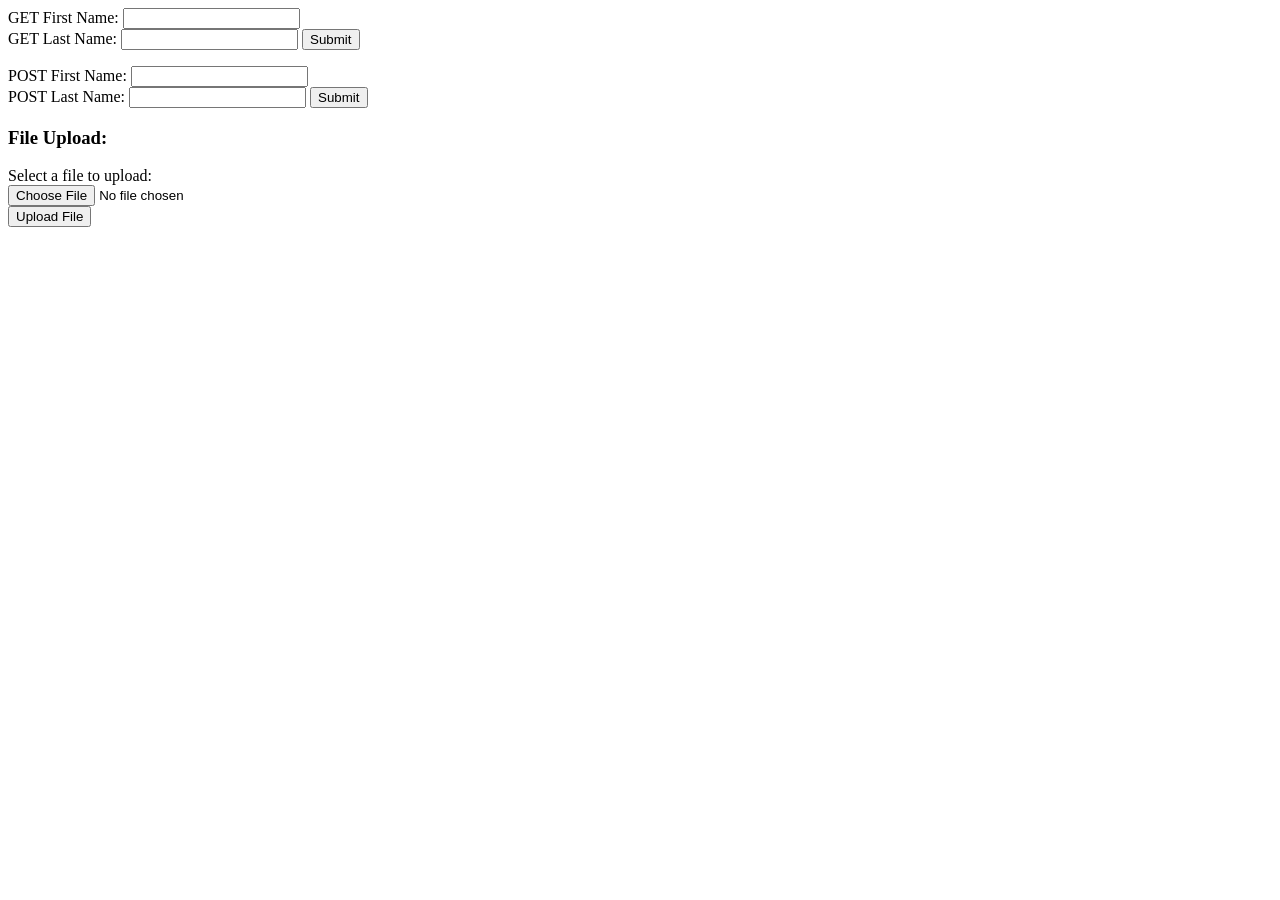
<file: index.htm>
<html>
<body>
<form action="http://jmairey-rMBP.local:8081/process_get" method="GET">
GET First Name: <input type="text" name="first_name">  <br>

GET Last Name: <input type="text" name="last_name">
<input type="submit" value="Submit">
</form>

<form action="http://jmairey-rMBP.local:8081/process_post" method="POST">
POST First Name: <input type="text" name="first_name">  <br>

POST Last Name: <input type="text" name="last_name">
<input type="submit" value="Submit">
</form>

<h3>File Upload:</h3>
Select a file to upload: <br />
<form action="http://jmairey-rMBP.local/file_upload" method="POST" enctype="multipart/form-data">
<input type="file" name="file" size="50" />
<br />
<input type="submit" value="Upload File" />
</form>

</body>
</html>
</file>
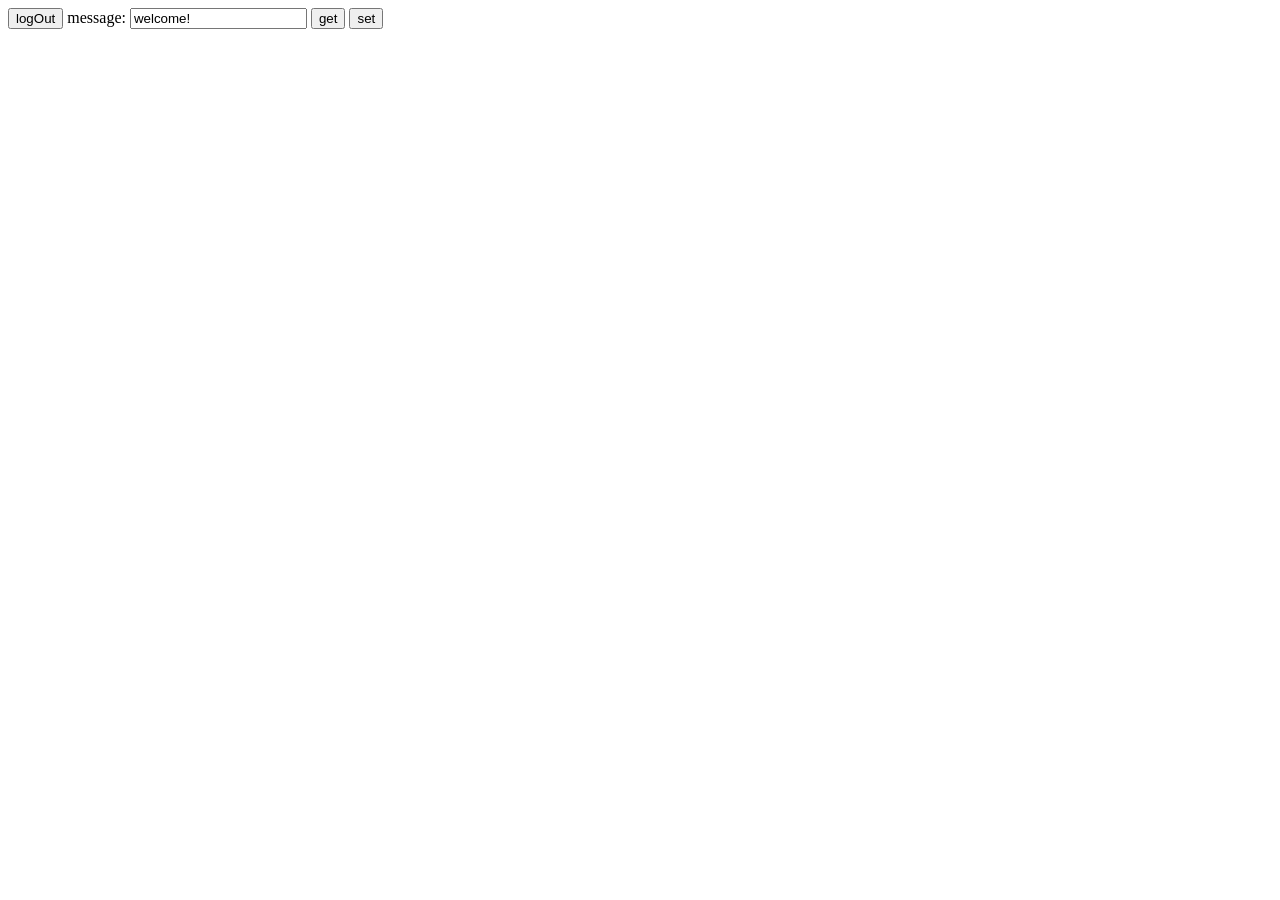
<file: passportClient.html>
<!DOCTYPE HTML>
<html>
<head>
    <title>passport authentication example </title>
    <script>
    
        function hasSessionCookie(){
            var cookieArray = document.cookie.split(';');
            var cookies = {};
            for (var i = 0; i < cookieArray.length; i++){
                var parts = cookieArray[i].split('=');
                var key = parts[0].trim();
                var value = parts[1];
                cookies[key] = value;
            }
            //user will be an id if they're logged in
            return cookies['user'] !== 'none';
        }

        window.onload = function() {

            var getButton = document.getElementById("getButton");
            var setButton = document.getElementById("setButton");
            var messageText = document.getElementById("messageText");
            var logOutButton = document.getElementById("logOutButton");

            if (hasSessionCookie()){
                document.getElementById('login').style.display = 'none';
                messageText.value = 'welcome!';
            }
            else {
                messageText.value = 'login for multiplayer';
            }

            getButton.onclick = function() {
                var cmd = "getMsg";
                var xhr = new XMLHttpRequest();
                var url = "/json/" + cmd;
                xhr.open("POST", url, true);
                xhr.onload = function(xmlEvent) {
                    var responseObject = JSON.parse(xhr.response);
                    if ("err" in responseObject) {
                        console.log("getMsg: err = ", responseObject.err);
                        messageText.value = 'could not get msg...';
                    }
                    else {
                        console.log("getMsg: result = " + responseObject.result);
                        messageText.value = responseObject.result;
                    }
                };
                xhr.send();
            };

            setButton.onclick = function() {
                var cmd = "setMsg";
                var xhr = new XMLHttpRequest();
                var url = "/json/" + cmd + '?' + 'msg=' + messageText.value;
                xhr.open("POST", url, true);
                xhr.onload = function(xmlEvent) {
                    var responseObject = JSON.parse(xhr.response);
                    if ("err" in responseObject) {
                        console.log(responseObject.err);
                        console.log("setMsg: err = " + responseObject.err);
                        messageText.value = responseObject.err;
                    }
                    else {
                        console.log("setMsg: result = " + responseObject.result);
                        messageText.value = responseObject.result;
                    }
                };
                xhr.send();
            };

            logOutButton.onclick = function() {

                if (hasSessionCookie()){
                    console.log('trying to log out');
                    messageText.value = 'logging out...';

                    var xhr = new XMLHttpRequest();

                    xhr.onreadystatechange = function() {
                        if (xhr.readyState == 4 && xhr.status == 200) {
                            messageText.value = '...bye!';
                            document.getElementById('login').style.display = '';
                        }
                        else {
                            console.log('readyState = ',xhr.readyState);
                            console.log('status = ',xhr.status);
                            messageText.value = '..good...';
                        }
                    }

                    xhr.open('GET', '/logout', true)
                    xhr.send();

                }
                else {
                    console.log('already logged out');
                    messageText.value = 'login for multiplayer';
                }

            }
        };
    </script>
</head>
<body>
    <form id="login" action="/login" method="post">
        <div>
            <label>Username:</label>
            <input type="text" name="username"/>
        </div>
        <div>
            <label>Password:</label>
            <input type="password" name="password"/>
        </div>
        <div>
            <input type="submit" value="Log In"/>
        </div>
    </form>
    <div>
      <button id="logOutButton">logOut</button>
      message: <input id="messageText" type="text" />
      <button id="getButton">get</button>
      <button id="setButton">set</button>
    </div>
</body>
</html>
</file>
